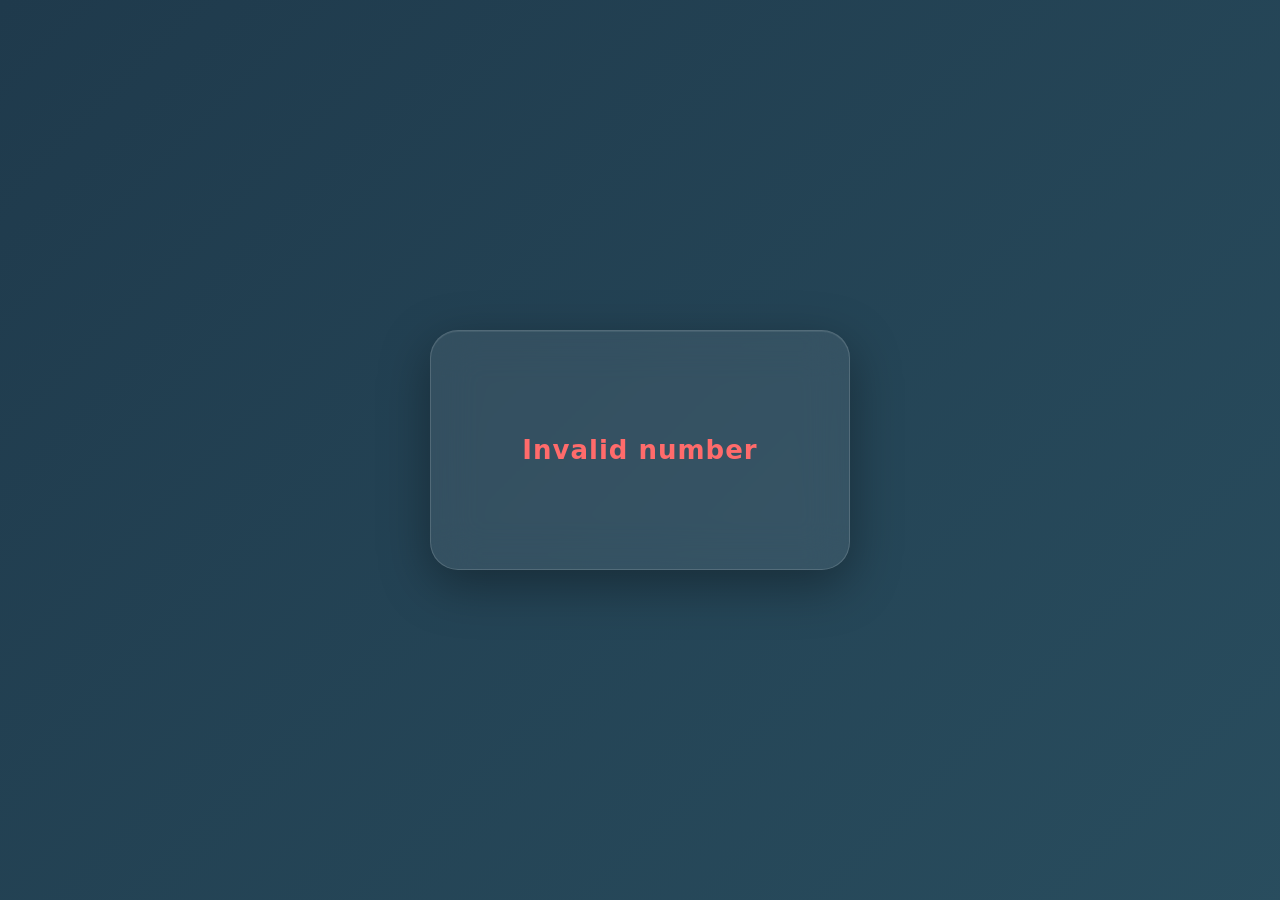
<file: direct-dial/index.html>
<!DOCTYPE html>
<html lang="en">
<head>
<meta charset="utf-8">
<meta name="viewport" content="width=device-width,initial-scale=1,maximum-scale=1,viewport-fit=cover">
<title>Direct Dial</title>
<link rel="icon" href="assets/icons/favicon.ico">
<link rel="preload" href="css/style.css" as="style">
<link rel="stylesheet" href="css/style.css">
</head>
<body>
<main id="wrapper" class="wrapper">
  <div id="num" class="number">Loading...</div>
  <a id="call" class="call" role="button" aria-label="Call number">
    <svg viewBox="0 0 24 24" class="icon">
      <path d="M6.6 10.8c1.4 2.8 3.7 5.1 6.5 6.5l2.2-2.2c.3-.3.7-.4 1.1-.3 1.2.4 2.5.6 3.8.6.6 0 1 .4 1 1V21c0 .6-.4 1-1 1C10.3 22 2 13.7 2 3c0-.6.4-1 1-1h4.6c.6 0 1 .4 1 1 0 1.3.2 2.6.6 3.8.1.4 0 .8-.3 1.1l-2.3 2z"/>
    </svg>
  </a>
</main>
<script defer src="js/script.js"></script>
</body>
</html>
</file>
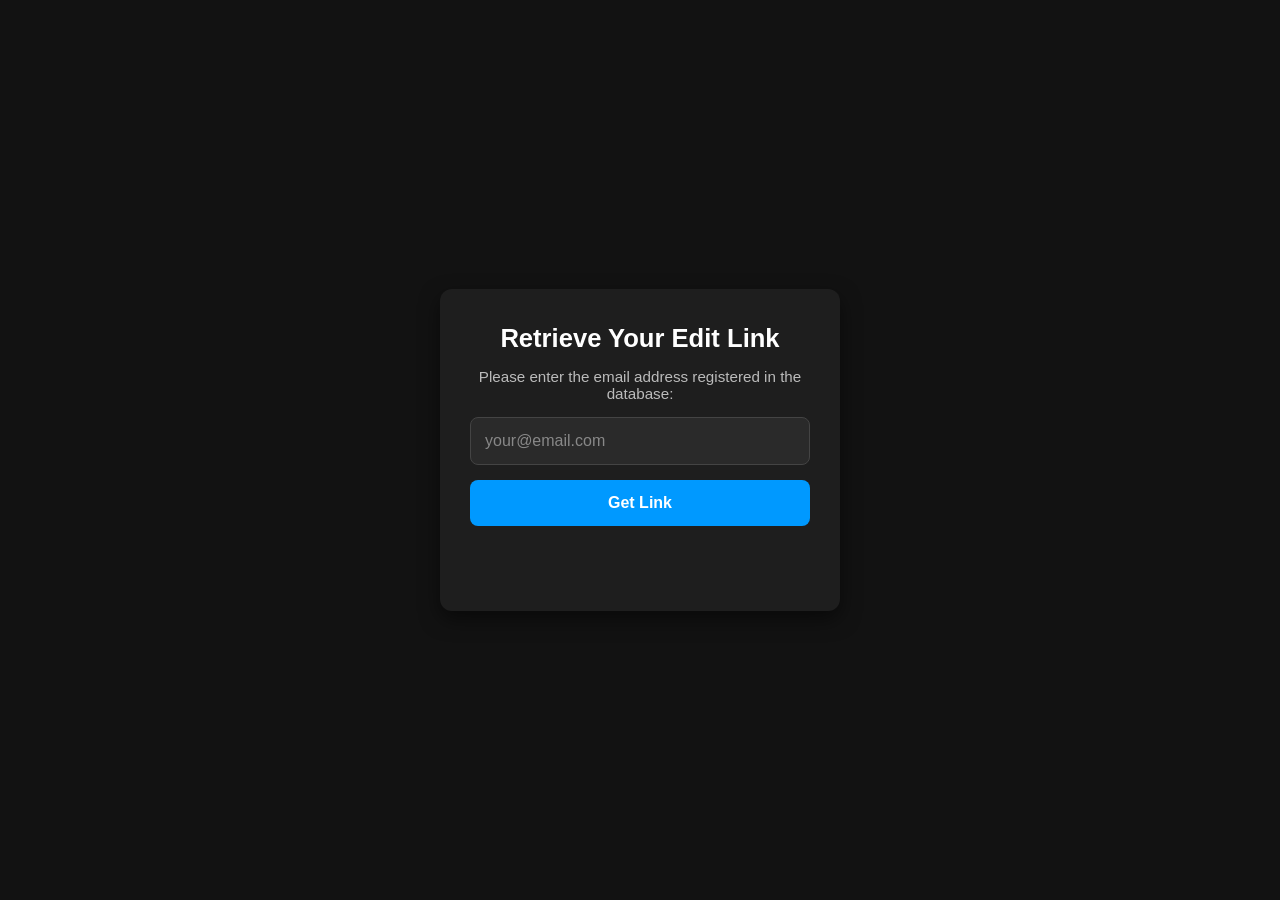
<file: edit-link-form/index.html>
<!DOCTYPE html>
<html lang="en">
<head>
<meta charset="UTF-8">
<meta name="viewport" content="width=device-width, initial-scale=1.0">
<title>Retrieve Your Edit Link</title>
<link rel="stylesheet" href="css/style.css">
<link rel="icon" href="assets/icons/favicon.ico" type="image/x-icon">
</head>
<body>
<div class="container">
  <h2>Retrieve Your Edit Link</h2>
  <p>Please enter the email address registered in the database:</p>
  <input type="email" id="email" placeholder="your@email.com" required>
  <button onclick="submitEmail()">Get Link</button>
  <p id="message"></p>
</div>

<script src="js/script.js"></script>
</body>
</html>
</file>
<file: direct-dial/css/style.css>
:root{
  --accent:#22c55e;
  --glass:rgba(255,255,255,.08);
  --border:rgba(255,255,255,.15);
  --text:#fff;
}

*{
  box-sizing:border-box;
  margin:0;
  padding:0;
  -webkit-tap-highlight-color:transparent;
}

body{
  min-height:100dvh;
  display:flex;
  align-items:center;
  justify-content:center;
  font-family:system-ui,-apple-system,Segoe UI,Roboto,Arial,sans-serif;
  color:var(--text);
  background:linear-gradient(-45deg,#0f2027,#203a43,#2c5364,#1f3a4c);
  background-size:400% 400%;
  animation:bgMove 14s ease infinite;
  overflow:hidden;
  -webkit-font-smoothing:antialiased;
}

@keyframes bgMove{
  0%{background-position:0% 50%;}
  50%{background-position:100% 50%;}
  100%{background-position:0% 50%;}
}

.wrapper{
  width:94%;
  max-width:420px;
  padding:34px 20px;
  border-radius:28px;
  background:var(--glass);
  backdrop-filter:blur(22px);
  border:1px solid var(--border);
  box-shadow:0 15px 50px rgba(0,0,0,.35),inset 0 1px 0 rgba(255,255,255,.08);
  display:flex;
  flex-direction:column;
  align-items:center;
  gap:60px;
  text-align:center;
  min-height:240px;
}

.number{
  font-size:clamp(30px,6vw,44px);
  font-weight:600;
  letter-spacing:1px;
  white-space:nowrap;
  overflow-x:auto;
  overflow-y:hidden;
  scrollbar-width:none;
  opacity:0;
  transform:translateY(10px);
  animation:numberReveal .7s ease forwards;
}

.number::-webkit-scrollbar{
  display:none;
}

@keyframes numberReveal{
  to{opacity:1;transform:translateY(0);}
}

.call{
  width:120px;
  height:120px;
  display:flex;
  align-items:center;
  justify-content:center;
  border-radius:50%;
  background:var(--accent);
  color:white;
  text-decoration:none;
  position:relative;
  overflow:hidden;
  transition:transform .18s cubic-bezier(.2,.9,.3,1.25),filter .2s;
}

.call:active{
  transform:scale(.82);
}

.icon{
  width:46px;
  height:46px;
  fill:white;
  transform-origin:center;
  animation:iconIdle 2.2s ease infinite;
}

@keyframes iconIdle{
  0%{transform:rotate(0deg)}
  25%{transform:rotate(-8deg)}
  50%{transform:rotate(8deg)}
  75%{transform:rotate(-4deg)}
  100%{transform:rotate(0deg)}
}

.call::before{
  content:"";
  position:absolute;
  inset:-24px;
  border-radius:50%;
  background:radial-gradient(circle,rgba(34,197,94,.7) 0%,rgba(34,197,94,.35) 40%,rgba(34,197,94,0) 70%);
  filter:blur(20px);
  animation:glowPulse 2s infinite;
  z-index:-1;
}

@keyframes glowPulse{
  0%{transform:scale(.95);opacity:.7;}
  70%{transform:scale(1.4);opacity:0;}
  100%{transform:scale(.95);opacity:0;}
}

.ripple{
  position:absolute;
  border-radius:50%;
  background:rgba(255,255,255,.35);
  transform:scale(0);
  animation:ripple 600ms linear;
  pointer-events:none;
}

@keyframes ripple{
  to{transform:scale(4);opacity:0;}
}

.error{
  color:#ff6b6b;
  font-size:26px;
  opacity:1;
  transform:none;
  animation:none;
}

.wrapper.error-mode{
  gap:0;
  justify-content:center;
  height:200px;
}
</file>
<file: edit-link-form/css/style.css>
* {
  box-sizing: border-box;
  margin: 0;
  padding: 0;
}

body {
  font-family: 'Segoe UI', Tahoma, Geneva, Verdana, sans-serif;
  background-color: #121212;
  color: #eee;
  display: flex;
  justify-content: center;
  align-items: center;
  min-height: 100vh;
  padding: 20px;
}

.container {
  background-color: #1e1e1e;
  padding: 35px 30px;
  border-radius: 12px;
  box-shadow: 0 8px 20px rgba(0,0,0,0.5);
  width: 100%;
  max-width: 400px;
  text-align: center;
  opacity: 0;
  transform: translateY(20px);
  animation: fadeInUp 0.6s forwards;
}

h2 {
  font-size: 1.6rem;
  color: #fff;
  margin-bottom: 15px;
}

p {
  color: #bbb;
  margin-bottom: 15px;
  font-size: 0.95rem;
  opacity: 0;
  animation: fadeIn 0.6s forwards;
  animation-delay: 0.3s;
}

input[type="email"] {
  width: 100%;
  padding: 14px;
  margin-bottom: 15px;
  border-radius: 8px;
  border: 1px solid #444;
  background-color: #2a2a2a;
  color: #eee;
  font-size: 16px;
  opacity: 0;
  animation: fadeIn 0.6s forwards;
  animation-delay: 0.5s;
  transition: border-color 0.3s ease, box-shadow 0.3s ease, background 0.3s ease;
}

input[type="email"]::placeholder {
  color: #888;
}

input[type="email"]:focus {
  border-color: #0099ff;
  outline: none;
  box-shadow: 0 0 6px rgba(0,153,255,0.4);
  background-color: #333;
}

button {
  width: 100%;
  padding: 14px;
  font-size: 16px;
  border-radius: 8px;
  border: none;
  background-color: #0099ff;
  color: #fff;
  font-weight: 600;
  cursor: pointer;
  opacity: 0;
  animation: fadeIn 0.6s forwards;
  animation-delay: 0.7s;
  transition: background 0.3s ease, transform 0.2s ease;
}

button:hover {
  background-color: #007acc;
  transform: translateY(-2px) scale(1.02);
}

#message {
  margin-top: 15px;
  min-height: 1.3em;
  font-size: 0.95rem;
  text-align: center;
  opacity: 0;
  transition: opacity 0.5s ease;
}

.error {
  color: #ff5555;
}

.success {
  color: #00cc66;
}

@keyframes fadeInUp {
  to {
    opacity: 1;
    transform: translateY(0);
  }
}

@keyframes fadeIn {
  to {
    opacity: 1;
  }
}

@media(max-width:480px) {
  .container {
    padding: 30px 20px;
  }
}
</file>
